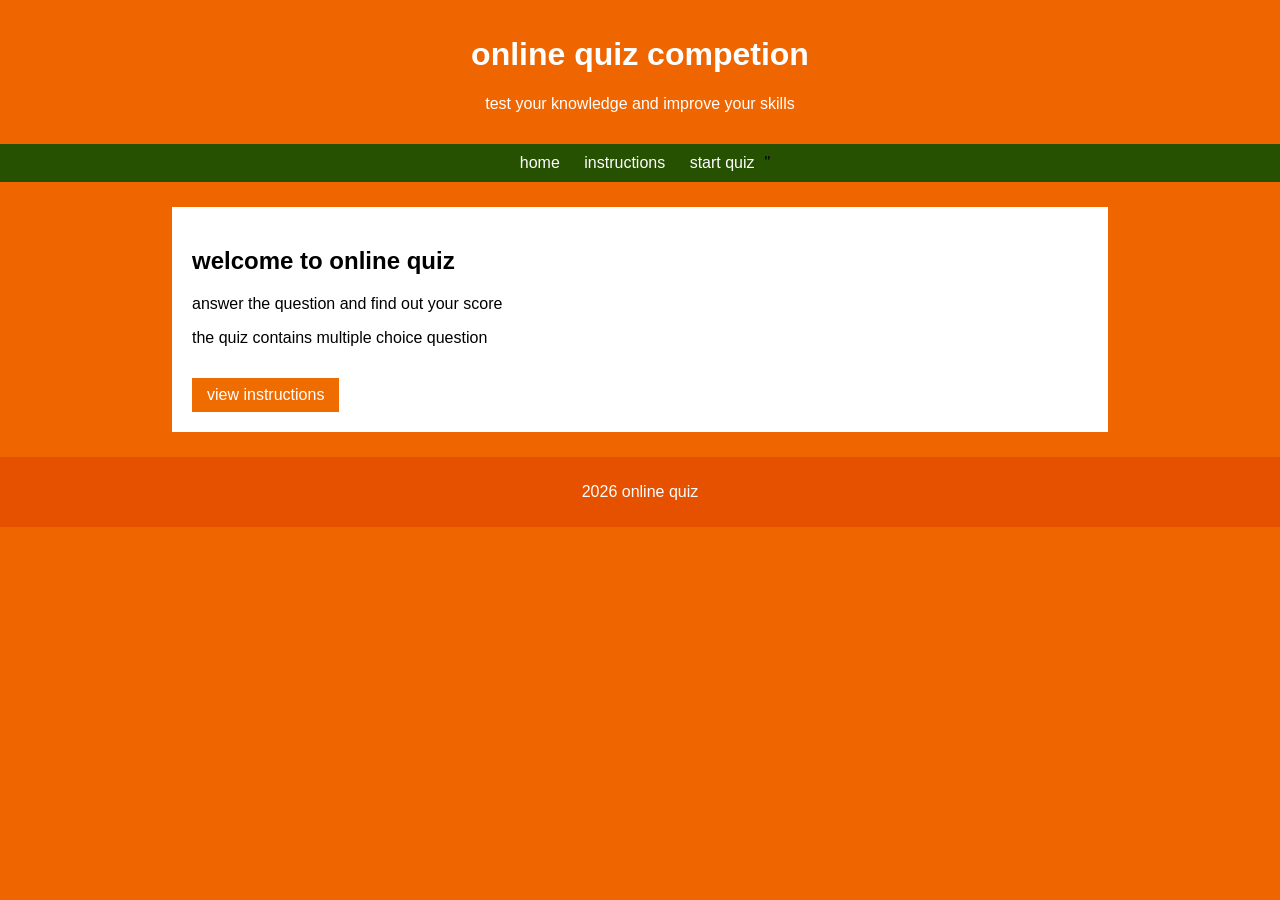
<file: index.html>
<!DOCTYPE html>
<html>
    <head>
        <title>online quiz</title>
        <link rel="stylesheet"href="styles.css">
    </head>
    <body>
        <header>
            <h1>online quiz competion</h1>
            <p>test your knowledge and improve your skills</p>
        </header>
        <nav>
            <a href="index.html">home</a>
            <a href ="instructions.html">instructions</a>
            <a href="quiz.html">start quiz</a>"
        </nav>
        <div class="content">
            <h2>welcome to online quiz</h2>
            <p>answer the question and find out your score</p>
            <p>the quiz contains multiple choice question</p>
            <a class="button" href="instructions.html">view instructions</a>
        </div>
        <footer>
            <p>2026 online quiz</p>
        </footer>
    </body>
</html>
</file>
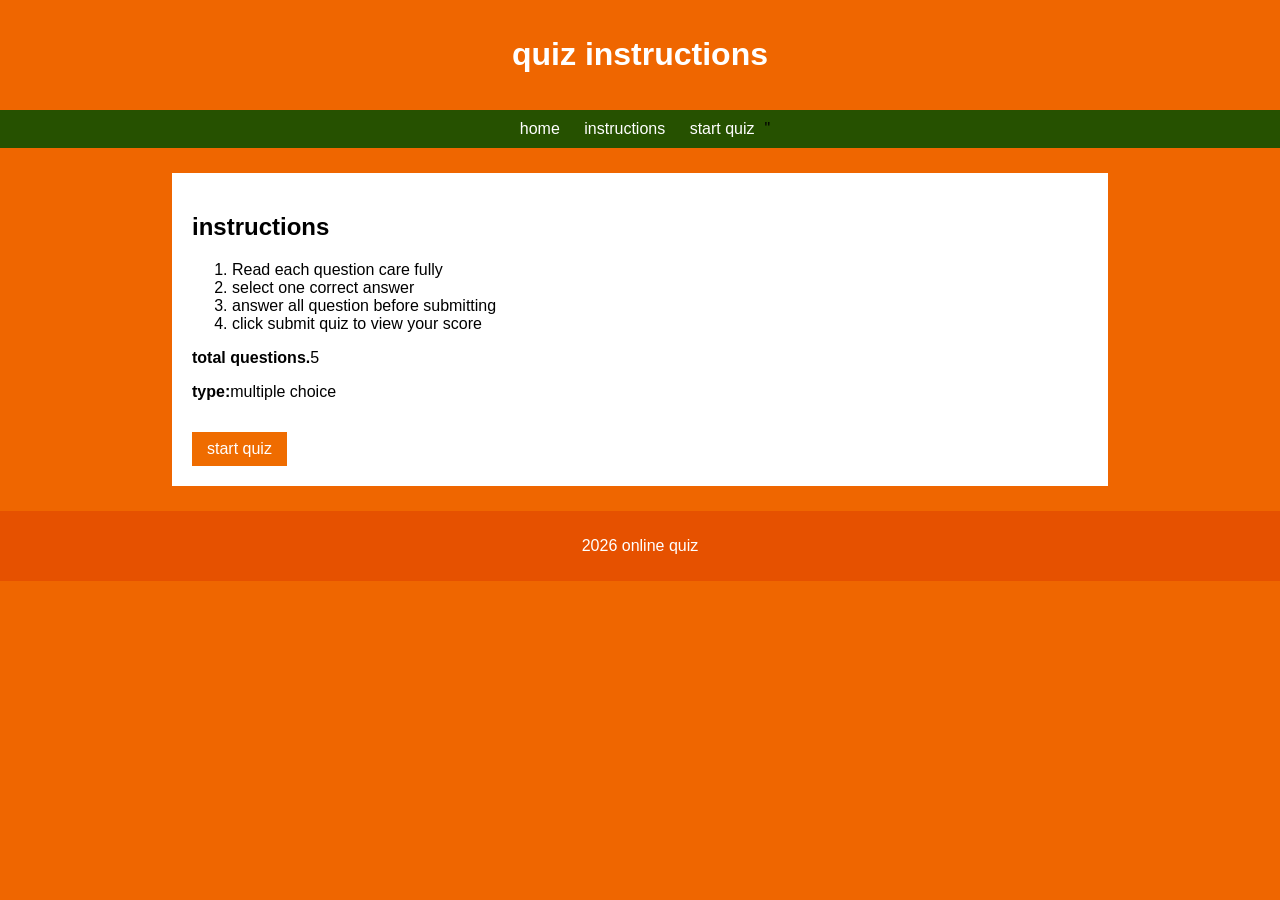
<file: instructions.html>
<!DOCTYPE html>
<html>
    <head>
        <title>quiz instruction</title>
        <link rel="stylesheet"href="styles.css">
    </head>
    <body>
        <header>
            <h1> quiz instructions</h1>
        </header>
        <nav>
            <a href="index.html">home</a>
            <a href ="instructions.html">instructions</a>
            <a href="quiz.html">start quiz</a>"
        </nav>
        <div class="content">
            <h2>instructions</h2>
            <ol>
                <li>Read each question care fully</li>
                <li>select one correct answer</li>
                <li>answer all question before submitting</li>
                <li>click submit quiz to view your score</li>
            </ol>
            <p><b>total questions.</b>5</p>
            <p><b>type:</b>multiple choice</p>
            <a class="button"href="quiz.html">start quiz</a>
            </div>
            <footer>
                <p>2026 online quiz</p>
            </footer>
            </body>
            </html>
</file>
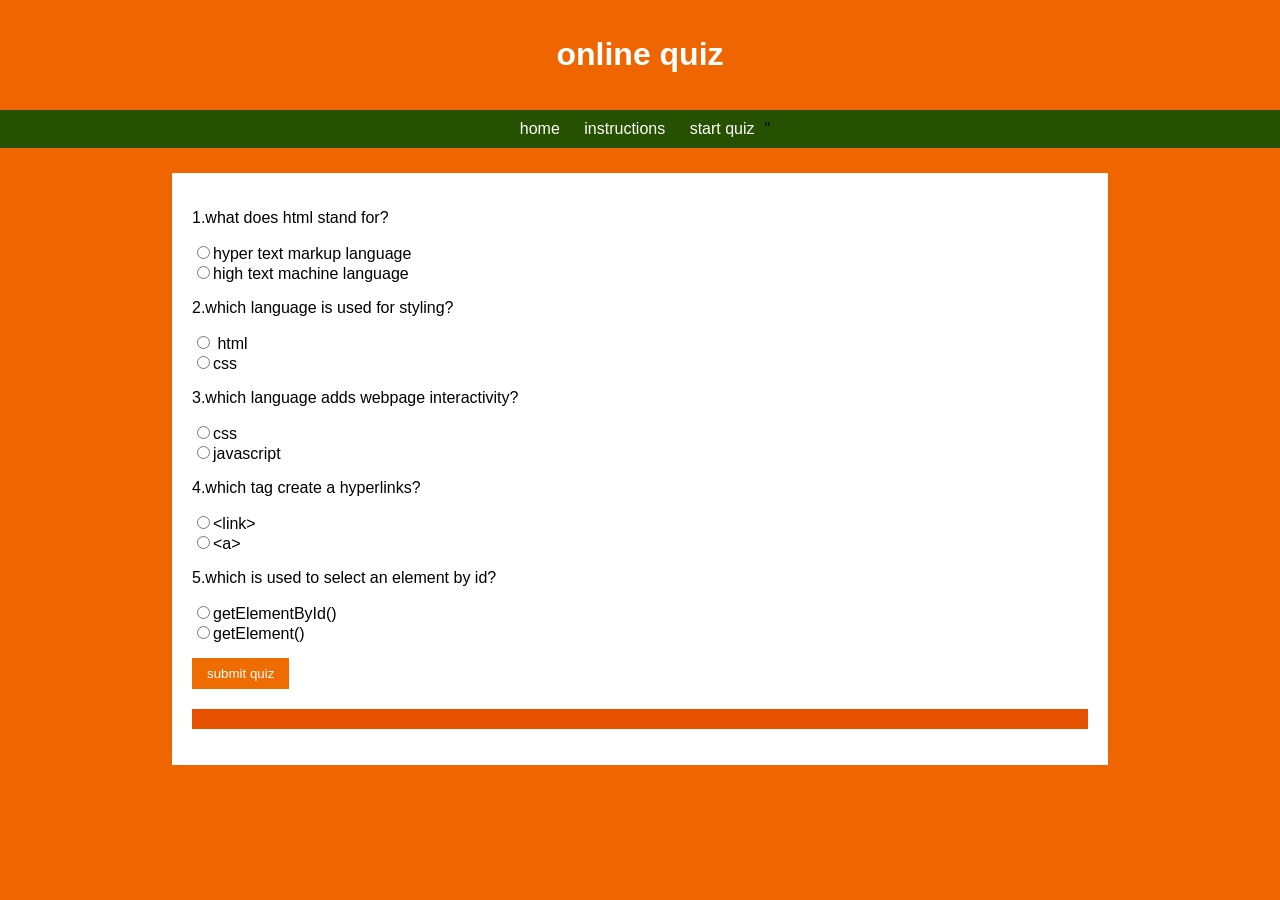
<file: quiz.html>
<!DOCTYPE html>
<html>
    <head>
        <title>quiz</title>
        <link rel="stylesheet"href="styles.css">
    </head>
    <body>
        <header>
            <h1>online quiz</h1>
        </header>
        <nav>
            <a href="index.html">home</a>
            <a href ="instructions.html">instructions</a>
            <a href="quiz.html">start quiz</a>"
        </nav>
        <div class="content">
            <form onsubmit="checkQuiz(event)">
                <p>1.what does html stand for?</p>
                <input type="radio" name="q1" value="a"required>hyper text markup language <br>
                <input type="radio" name="q1" value="b">high text machine language <br>
                <p>2.which language is used for styling?</p>
                <input type="radio" name="q2" value="a" requied> html <br>
                <input type="radio" name="q2" value="b">css <br>
                <p>3.which language adds webpage interactivity?</p>
                <input type="radio" name="q3" value="a" requied>css<br>
                <input type="radio" name="q3" value="b">javascript <br>
                <p>4.which tag create a hyperlinks?</p>
                <input type="radio" name="q4" value="a" requied>&lt;link&gt;<br>
                <input type="radio" name="q4" value="b">&lt;a&gt; <br>
                <p>5.which is used to select an element by id?</p>
                <input type="radio" name="q5" value="a"requied>getElementById()<br>
                <input type="radio" name="q5" value="b">getElement()<br>
                <button type="submit">submit quiz</button>
                </form>
                <p id="result"></p>
                </div>
                <script>
                    function checkQuiz(event)
                    {
                        event.preventDefault();
                        let score=0;
                        if(document.querySelector('input[name="q1"]:checked').value=="a")score++;

                        if(document.querySelector('input[name="q2"]:checked').value=="b")score++;

                        if(document.querySelector('input[name="q3"]:checked').value=="b")score++;

                        if(document.querySelector('input[name="q4"]:checked').value=="b")score++;

                        if(document.querySelector('input[name="q5"]:checked').value=="a")score++;

                        document.getElementById("result").innerHTML="Quiz completed! your score is"+score+"/5";
                    }
                </script>
                </body>
                </html>
</file>
<file: styles.css>
body{
    margin:0;
    font-family:arial;
    background-color: #ef6600;
}
header{
    text-align:center;
    background-color: #ef6600;
    color:white;
    padding:15px;
}
nav{
    text-align: center;
    background-color: #265100;
    padding:10px;
}
nav a{
    color:white;
    text-decoration:none;
    margin:10px;
}
.content{
    width:70%;
    margin:25px auto;
    padding:20px;
    background-color: white;
}
.button,button{
    display:inline-block;
    padding:8px 15px;
    margin-top:15px;
    background-color:#ef6c00;
    color:white;
    border:none;
    text-decoration:none;
    cursor:pointer;
}
#result{
    margin-top:20px;
    padding:10px;
    background-color: #e65100;
    color:green;
    font-weight: bold;
}
footer{
    text-align:center;
    padding: 10px;
    background-color: #e65100;
    color: white;
}
</file>
